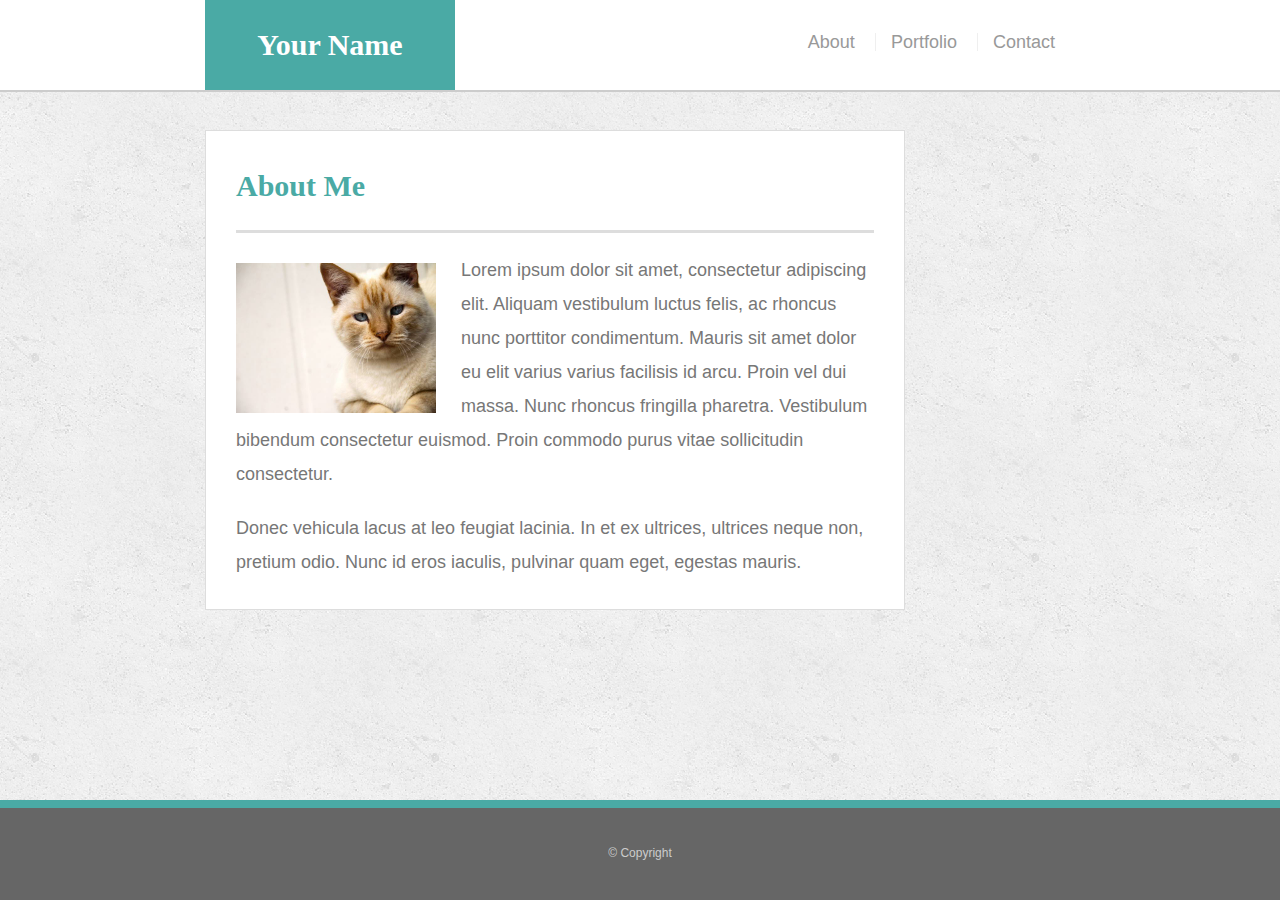
<file: index.html>
<!doctype html>
<html lang="en-us">

<head>
  <meta charset="UTF-8">
  <meta name="viewport" content="width=device-width, initial-scale=1">
  <title>About | Your Name</title>
  <link rel="stylesheet" type="text/css" href="assets/css/style.css">
</head>

<body>

  <header id="masthead">
    <div class="container">
      <a href="index.html" id="logo">Your Name</a>
      <nav>
        <a href="index.html">About</a>
        <a href="portfolio.html">Portfolio</a>
        <a href="contact.html">Contact</a>
      </nav>
    </div>
  </header>

  <div id="main-container" class="container">
    <section class="main-section">
      <h1>About Me</h1>

      <img src="assets/images/cat.jpg" class="auth-image" alt="Your Name">

      <p>Lorem ipsum dolor sit amet, consectetur adipiscing elit. Aliquam vestibulum luctus felis, ac rhoncus nunc porttitor condimentum. Mauris sit amet dolor eu elit varius varius facilisis id arcu. Proin vel dui massa. Nunc rhoncus fringilla pharetra. Vestibulum bibendum consectetur euismod. Proin commodo purus vitae sollicitudin consectetur.</p>

      <p>Donec vehicula lacus at leo feugiat lacinia. In et ex ultrices, ultrices neque non, pretium odio. Nunc id eros iaculis, pulvinar quam eget, egestas mauris.</p>

    </section>

    <aside class="aside-section">
      
    </aside>

  </div>

  <footer>
    <div id="footer-text" class="container">
      &copy; Copyright
    </div>
  </footer>
</body>

</html>
</file>
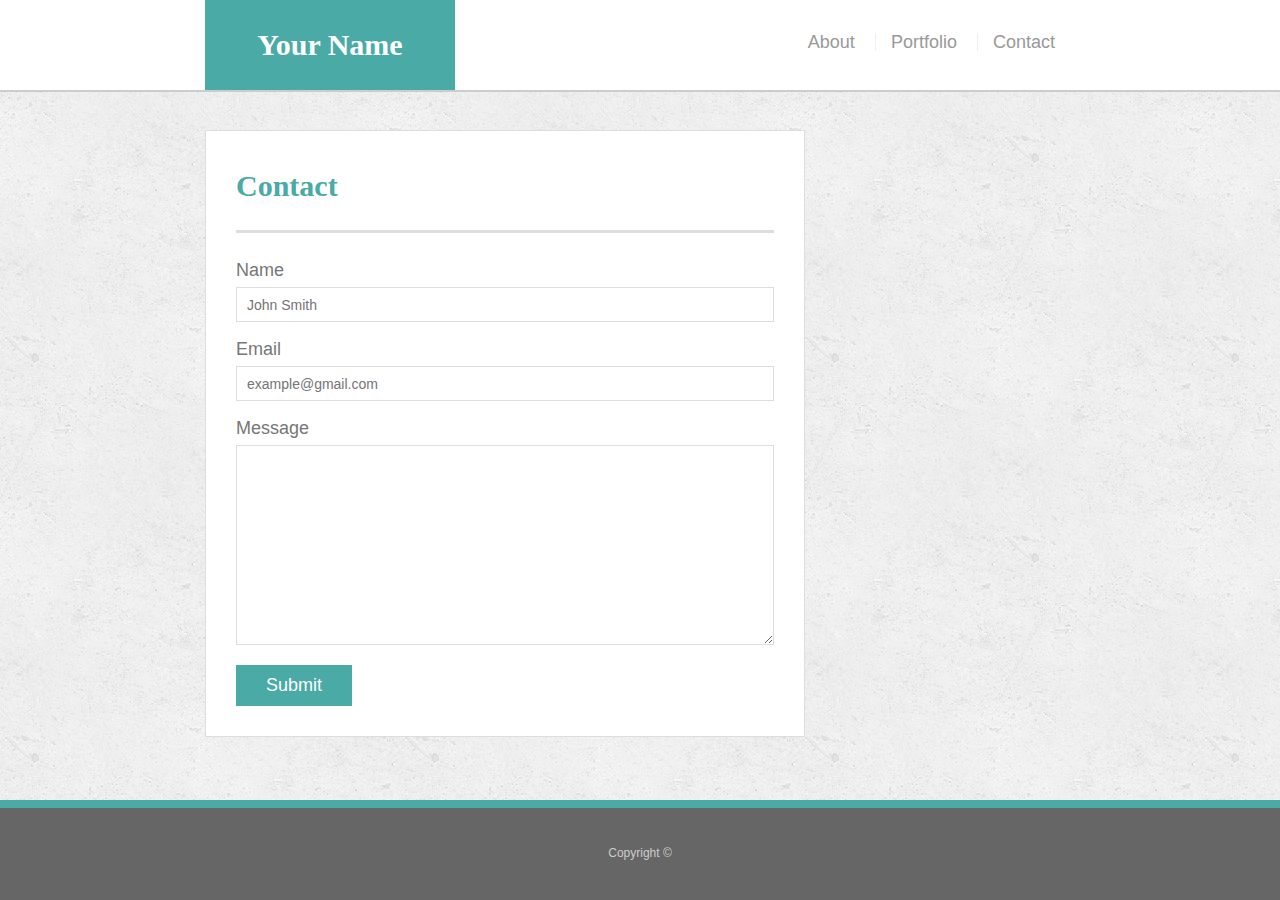
<file: contact.html>
<!doctype html>
<html lang="en-us">

<head>
  <meta charset="UTF-8">
  <meta name="viewport" content="width=device-width, initial-scale=1">
  <title>Contact | Your Name</title>
  <link rel="stylesheet" type="text/css" href="assets/css/style.css">
</head>

<body>

  <header id="masthead">
    <div class="container">
      <a href="index.html" id="logo">Your Name</a>
      <nav>
        <a href="index.html">About</a>
        <a href="portfolio.html">Portfolio</a>
        <a href="contact.html">Contact</a>
      </nav>
    </div>
  </header>

  <div id="main-container" class="container">
    <section class="main-section contact-main-container">
      <h1>Contact</h1>

      <form id="contact-form">
        <ul>
          <li>
            <label for="name">Name</label>
            <input type="text" id="name" name="name" placeholder="John Smith" required="required">
          </li>
          <li>
            <label for="email">Email</label>
            <input type="email" id="email" name="email" placeholder="example@gmail.com" required="required">
          </li>
          <li>
            <label for="message">Message</label>
            <textarea id="message" name="message" required="required"></textarea>
          </li>
        </ul>
        <input type="submit">
      </form>

    </section>

  </div>

  <footer>
    <div id="footer-text" class="container">
      Copyright &copy; 
    </div>
  </footer>
</body>

</html>
</file>
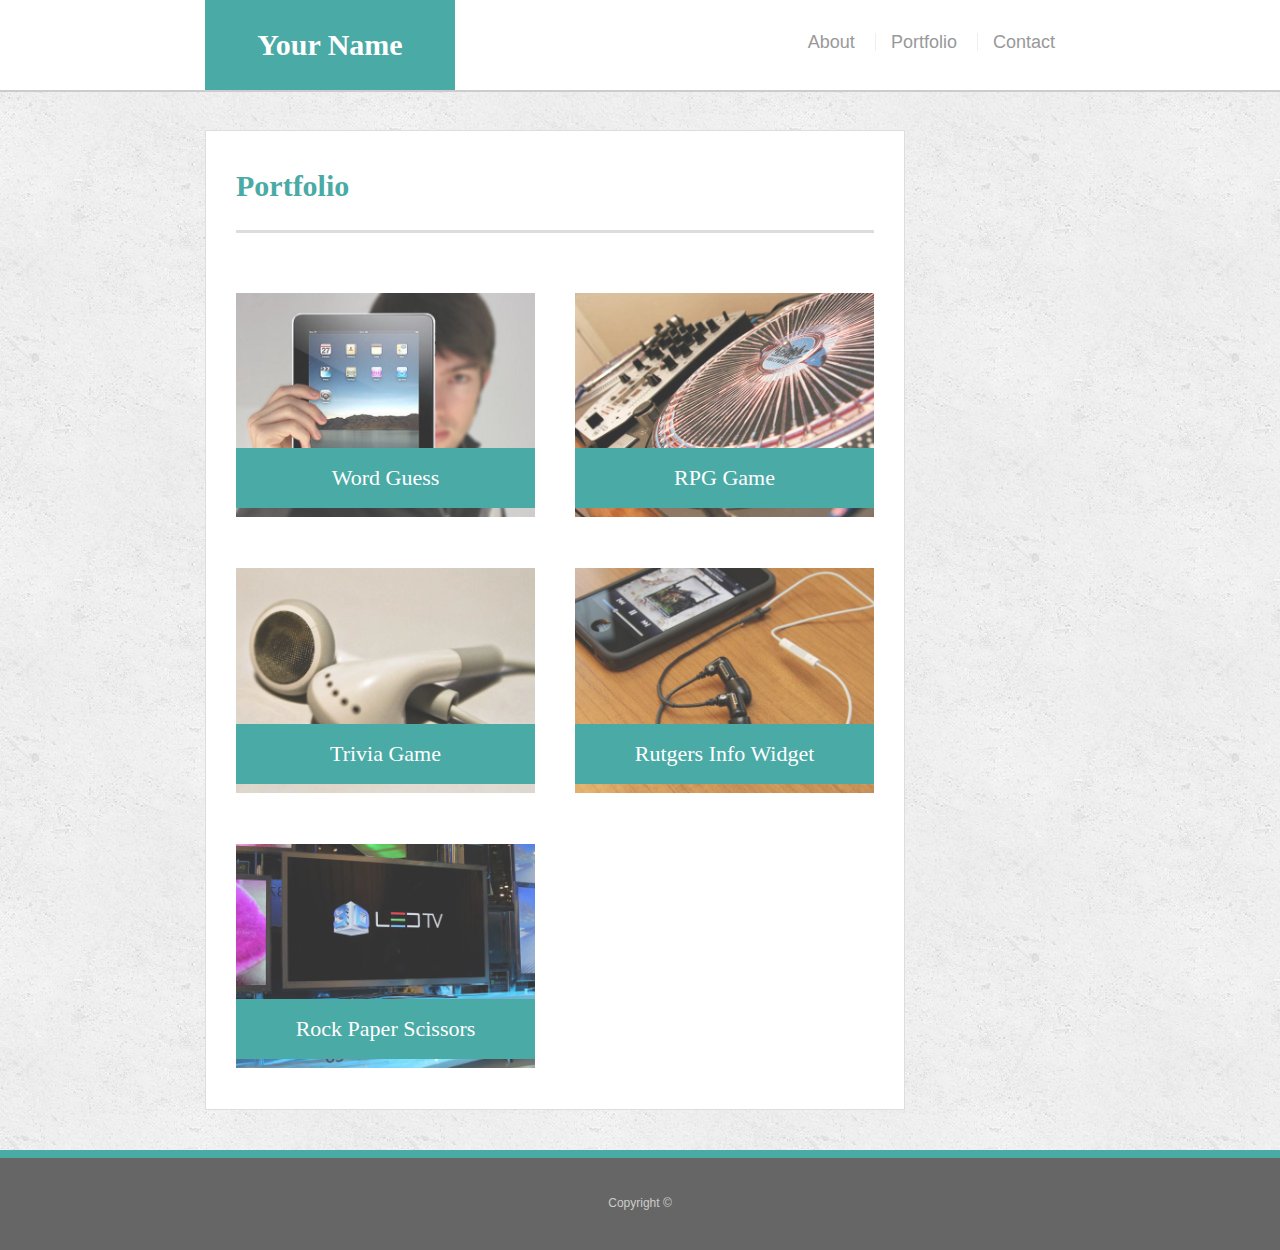
<file: portfolio.html>
<!doctype html>
<html lang="en-us">

<head>
  <meta charset="UTF-8">
  <meta name="viewport" content="width=device-width, initial-scale=1">
  <title>Portfolio | Your Name</title>
  <link rel="stylesheet" type="text/css" href="assets/css/style.css">
</head>

<body>

  <header id="masthead">
    <div class="container">
      <a href="index.html" id="logo">Your Name</a>
      <nav>
        <a href="index.html">About</a>
        <a href="portfolio.html">Portfolio</a>
        <a href="contact.html">Contact</a>
      </nav>
    </div>
  </header>

  <div id="main-container" class="container ">
    <section class="main-section portfolio-main-section">
      <h1>Portfolio</h1>

      <div class="work">
        <img src="assets/images/technics-q-c-640-480-1.jpg" alt="Word Guess">

        <h3>Word Guess</h3>
      </div>
      <div class="work">
        <img src="assets/images/technics-q-c-640-480-2.jpg" alt="RPG Game">

        <h3>RPG Game</h3>
      </div>
      <div class="work">
        <img src="assets/images/technics-q-c-640-480-5.jpg" alt="Trivia Game">

        <h3>Trivia Game</h3>
      </div>
      <div class="work">
        <img src="assets/images/technics-q-c-640-480-7.jpg" alt="Rutgers Info Widget">

        <h3>Rutgers Info Widget</h3>
      </div>
      <div class="work">
        <img src="assets/images/technics-q-c-640-480-9.jpg" alt="Rock Paper Scissors">

        <h3>Rock Paper Scissors</h3>
      </div>

    </section>

  </div>

  <footer>
    <div id="footer-text" class="container">
      Copyright &copy;
    </div>
  </footer>
</body>

</html>
</file>
<file: assets/css/style.css>
body {
  width: 100%;
  font-family: Arial, "Helvetica Neue", Helvetica, sans-serif;
  font-size: 18px;
  line-height: 34px;
  color: #777777;
  background: url("../images/concrete_seamless.png");
  margin: 0;
}

* {
  box-sizing: border-box;
}

/* general */

.container {
  padding: 0 15px;
  width: 100%;
  max-width: 900px;
  margin: 0 auto;
  clear: both;
}

h1,
h2,
h3,
p {
  margin-bottom: 20px;
}

h1{
  margin-top: 0;
}

p:last-child {
  margin-bottom: 0;
}

h1,
h2,
h3 {
  font-family: Georgia, Times, "Times New Roman", serif;
  font-weight: 700;
  color: #4aaaa5;
}

h1 {
  padding-bottom: 20px;
  font-size: 30px;
  line-height: 49px;
  border-bottom: 3px solid #dddddd;
}

h2,
h3 {
  font-size: 22px;
}

/* header */

#masthead {
  position: fixed;
  z-index: 99;
  width: 100%;
  margin: 0 0 30px;
  overflow: auto;
  color: #ffffff;
  background: #ffffff;
  border-bottom: 2px solid #cccccc;
}

#logo {
  float: left;
  height: 90px;
  width: 250px;
  font-family: Georgia, Times, "Times New Roman", serif;
  font-size: 30px;
  font-weight: 700;
  line-height: 90px;
  color: #ffffff;
  text-align: center;
  text-decoration: none;
  background: #4aaaa5;
}

nav {
  float: right;
  margin-top: 25px;
  margin-right: 20px;
}

nav a {
  display: inline-block;
  padding-left: 15px;
  margin-left: 15px;
  line-height: 18px;
  color: #999;
  text-decoration: none;
  border-left: 1px solid #efefef;
}

nav a:first-child {
  border-left: 0 none;
}

/* footer */

footer {
  height: 100px;
  width: 100%;
  clear: both;
  font-size: 12px;
  color: #ffffff;
  color: #cccccc;
  text-align: center;
  background: #666666;
  border-top: 8px solid #4aaaa5;
}

#footer-text{
  height: 90px;
  display: flex;
  justify-content: center;
  align-items: center;
}

h3, h2 {
  padding-bottom: 20px;
  margin-bottom: 15px;
  line-height: 22px;
  border-bottom: 2px solid #eeeeee;
}

/* main */

#main-container {
  padding-top: 130px;
  width: 100%;
  height: 100%;
  min-height: calc(100vh - 100px);
}

.main-section {
  float: left;
  max-width: 700px;
  padding: 30px;
  margin: 0 0 40px;
  background: #ffffff;
  border: 1px solid #dddddd;
}

.main-section h1{
  grid-column: 1/3;
}

.portfolio-main-section {
  display: grid;
  gap: 40px;
  grid-template-columns: 1fr 1fr;
}

.portfolio-main-section h1{
  grid-column: 1/3;
}

/* portfolio page */

.work {
  position: relative;
  float: left;
  overflow: auto;
}

.work img {
  width: 100%;
  border: 0 none;
  opacity: 0.8;
}

.work h3 {
  position: absolute;
  bottom: 20px;
  width: 100%;
  padding: 15px;
  margin-bottom: 0;
  font-weight: 300;
  line-height: 30px;
  color: #ffffff;
  text-align: center;
  background: #4aaaa5;
  border-bottom: 0;
}

.auth-image {
  float: left;
  width: 200px;
  height: auto;
  margin-top: 10px;
  margin-right: 25px;
}

/* contact page */

#contact-form ul {
  margin-bottom: 20px;
  padding: 0;
}

#contact-form li {
  margin-bottom: 10px;
  list-style: none;
}

.contact-main-container{
  min-width: 600px;
}

label,
input[type=text],
input[type=email],
textarea {
  display: block;
  width: 100%;
}

input[type=text],
input[type=email],
textarea {
  height: 35px;
  padding: 0 10px;
  font-size: 14px;
  border: 1px solid #dddddd;
}

textarea {
  height: 200px;
}

input[type=submit] {
  padding: 10px 30px;
  font-size: 18px;
  color: #ffffff;
  cursor: pointer;
  background: #4aaaa5;
  border: 0 none;
}

/* MEDIA QUERYS */

/* 768px */

@media screen and (max-width: 768px) {
  .main-section {
    max-width: 100%;
  }
  .auth-image {
    width: 360px;
  }
  .contact-main-container{
    min-width: 100%;
  }
}


/* 640px */

@media screen and (max-width: 640px) {
  nav{
    display: flex;
    justify-content: center;
    width: 100%;
    text-align: center;
    padding: 20px 0;
    margin: 0;
  }
  header .container{
    padding: 0;
  }
  #logo{
    width: 100%;
  }
  #main-container{
    padding-top: 180px;
  }
  .auth-image {
    width: 100%;
    margin-top: 10px;
    margin-bottom: 30px;
  }
  .portfolio-main-section{
    display: flex;
    flex-direction: column;
    width: 100%;
  }
}
</file>
